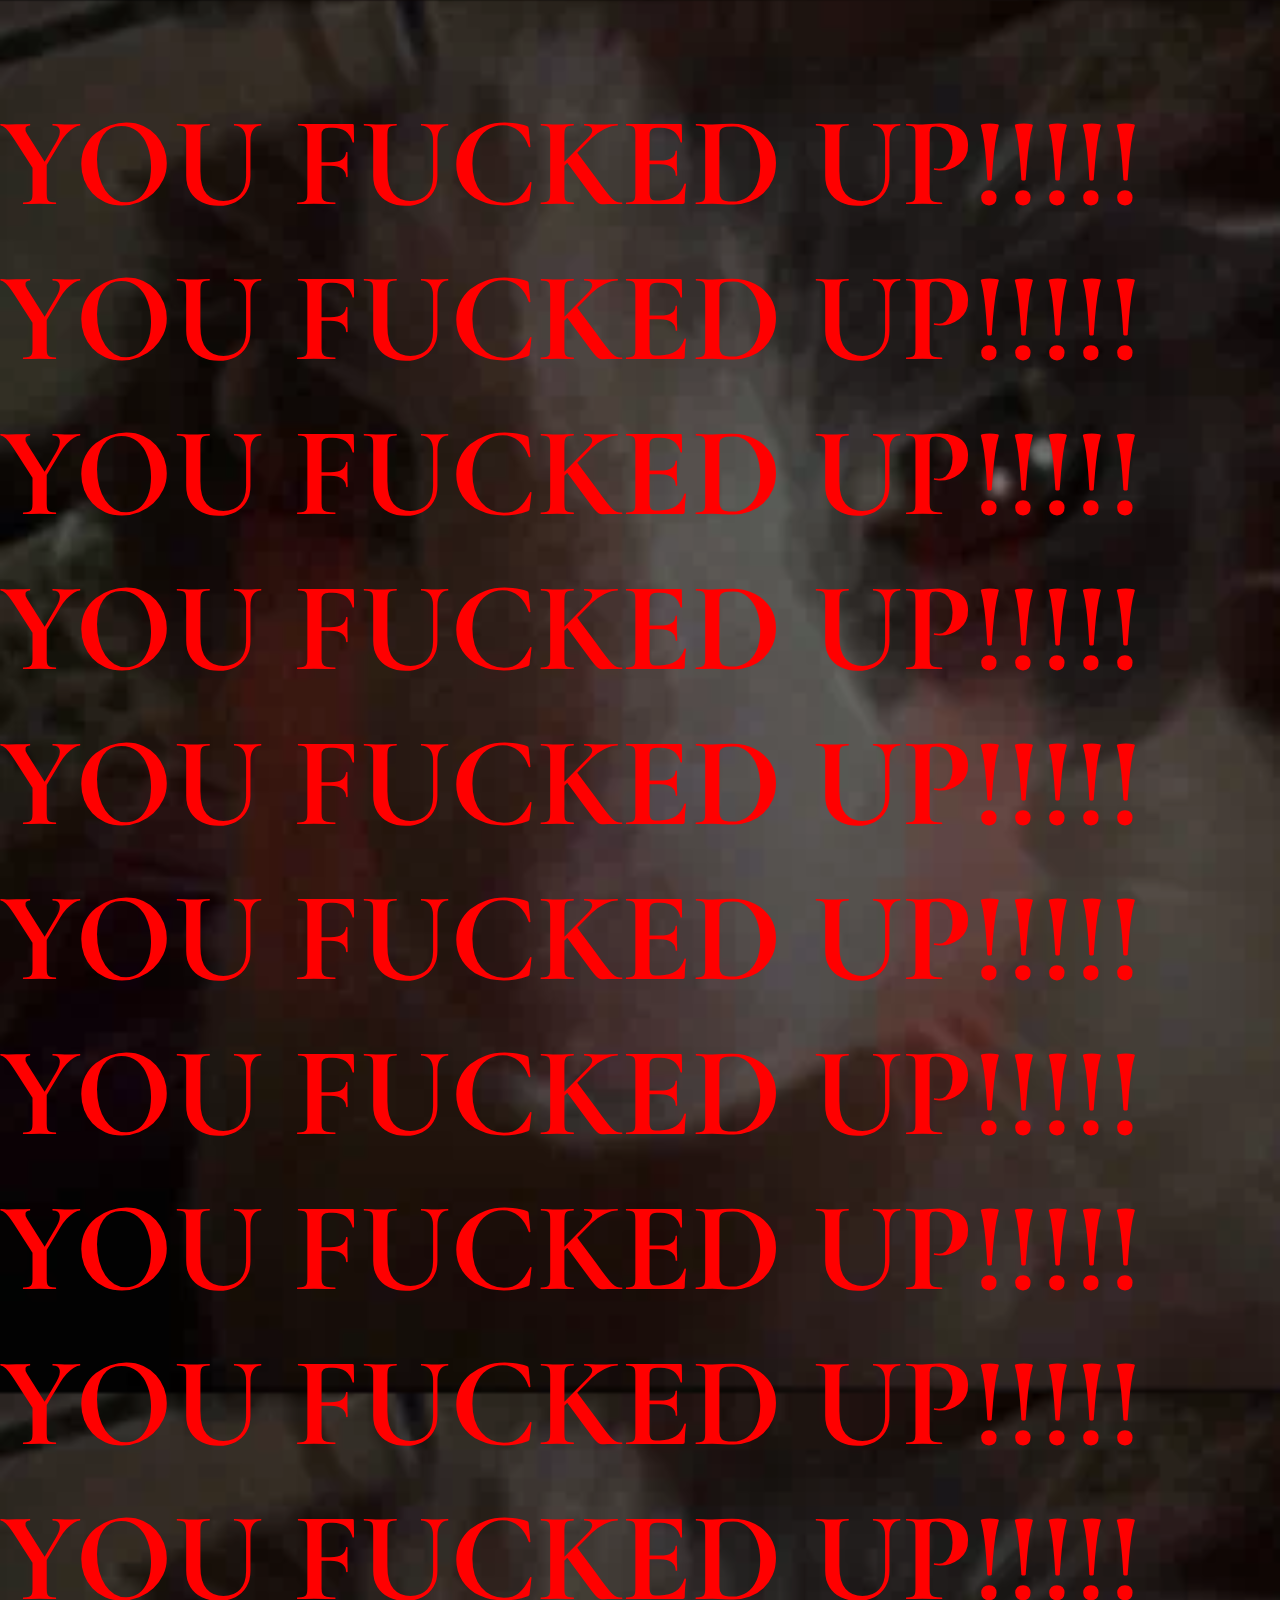
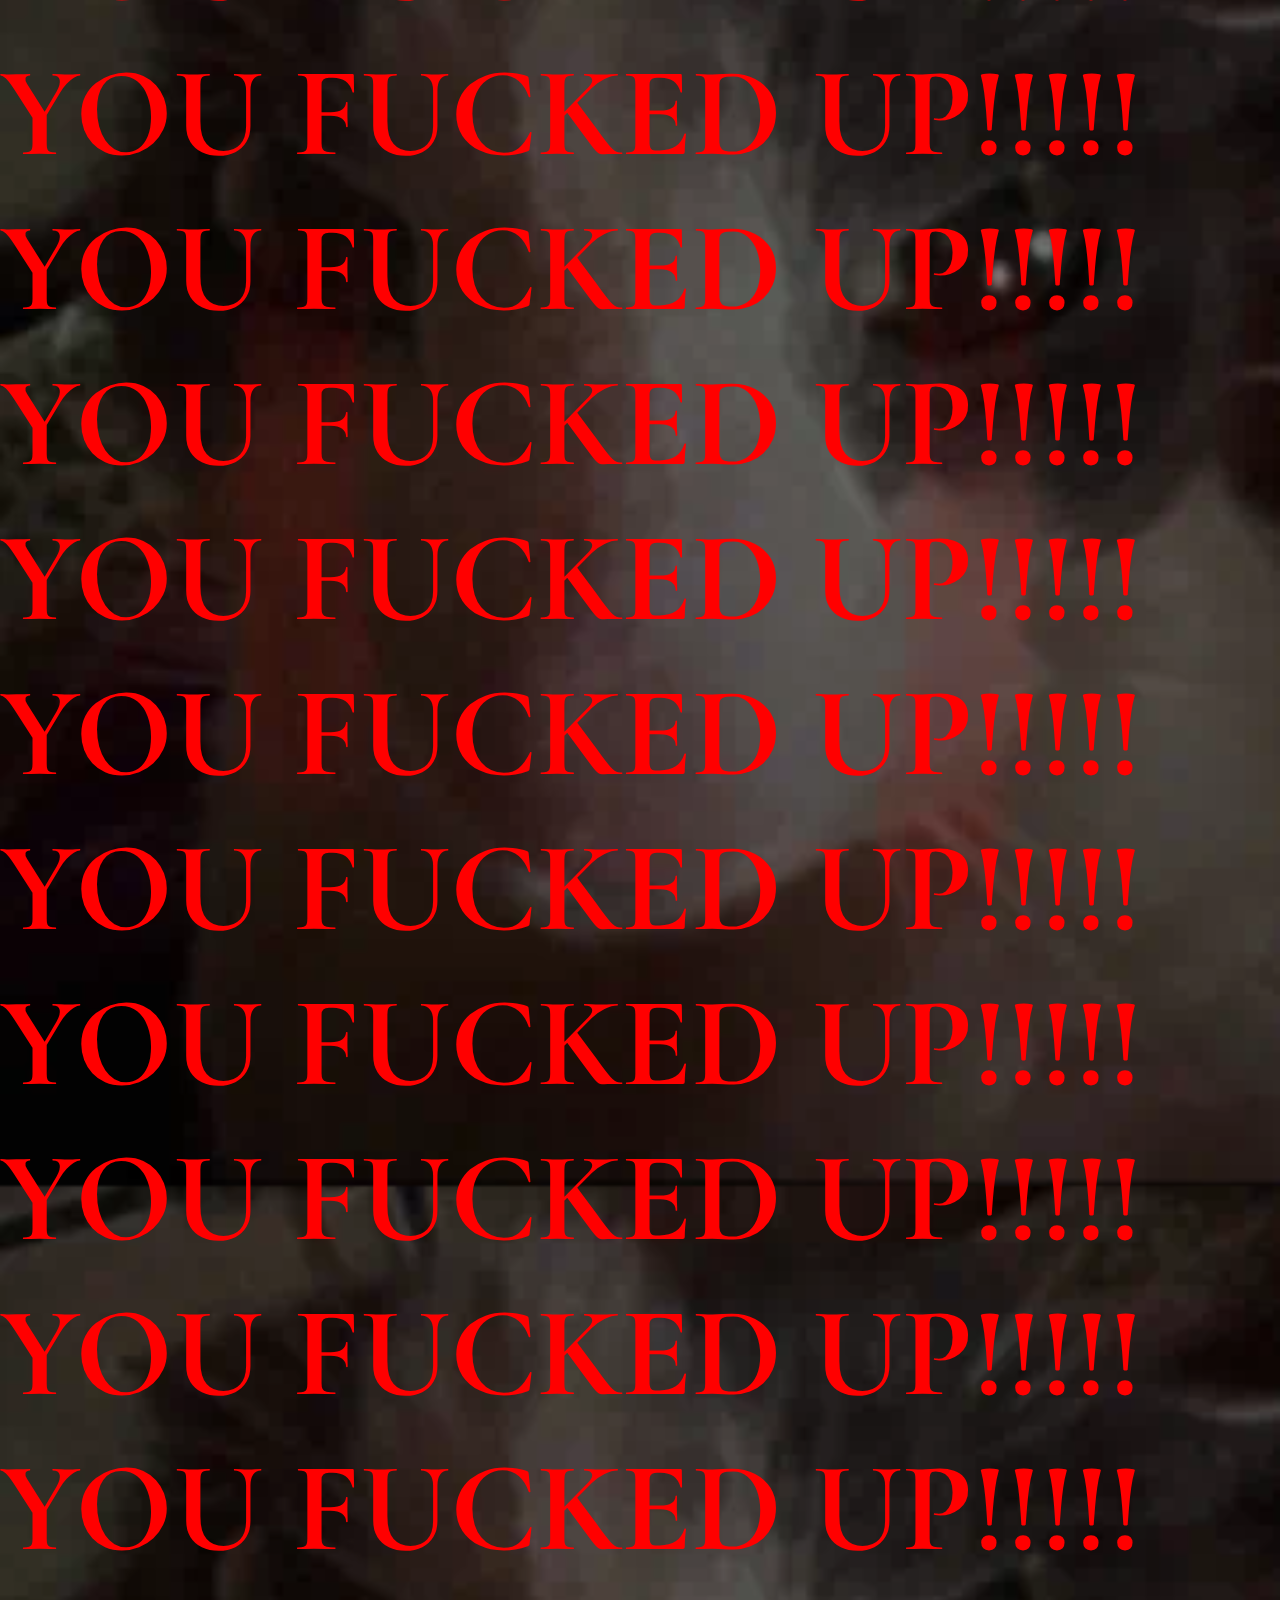
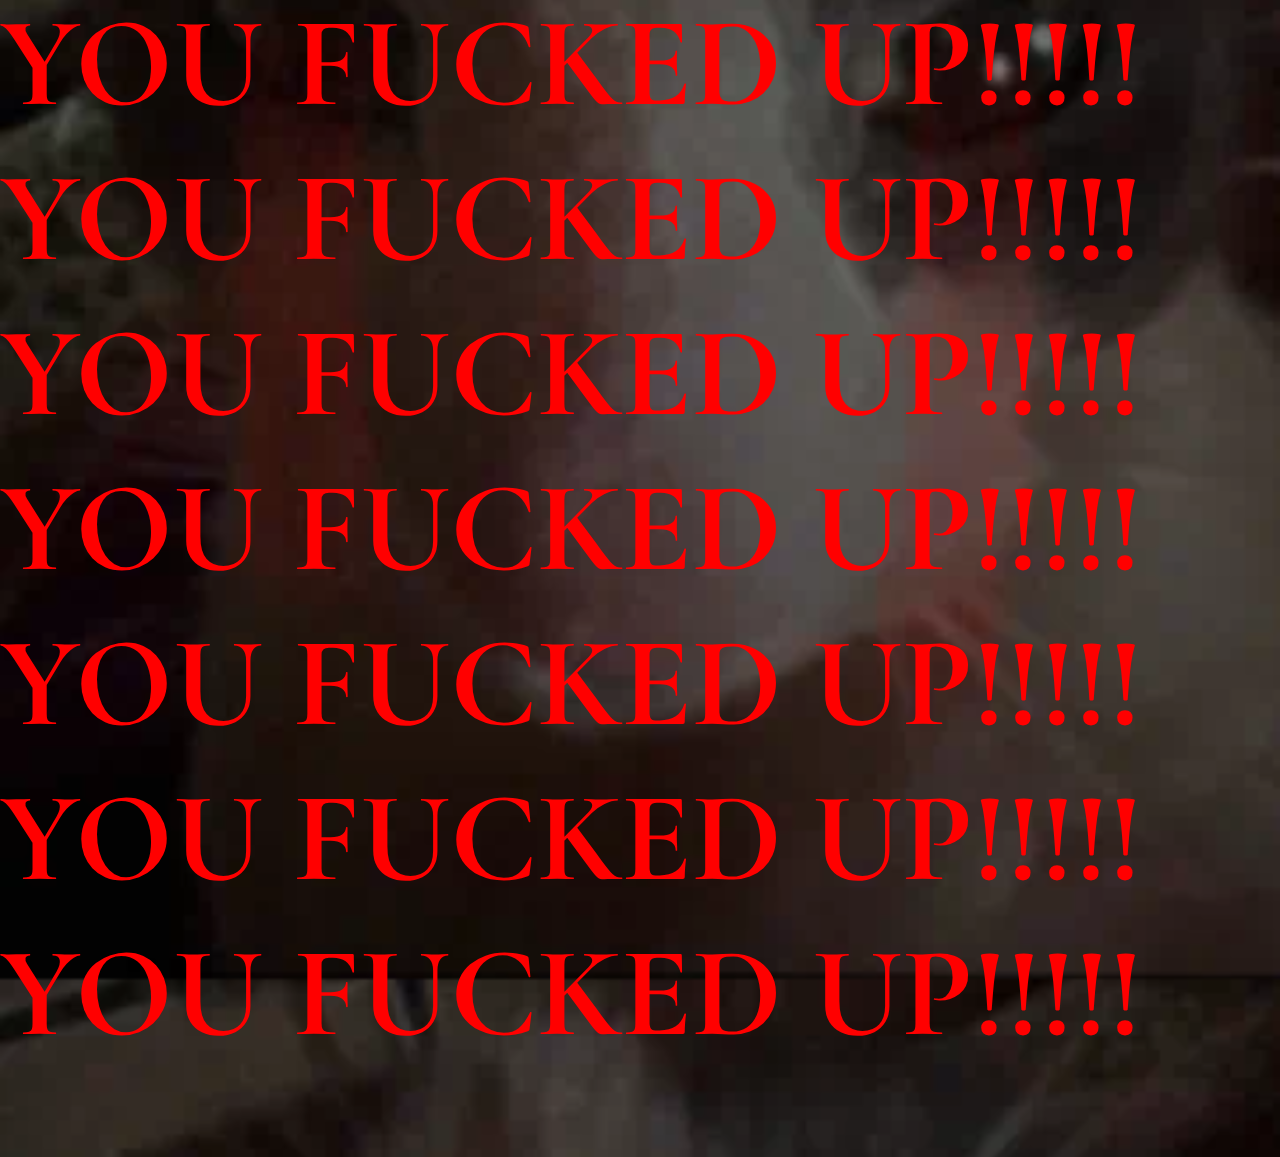
<file: Piracy/index.html>
<!DOCTYPE html>
<html>
<head>
	<link rel="stylesheet" href="AHHH.css">
	<link rel="icon" href="AHHH.webp">
	<title>AHHHH!</title>
</head>
<body>

<h1>YOU FUCKED UP!!!!!<br>YOU FUCKED UP!!!!!<br>YOU FUCKED UP!!!!!<br>YOU FUCKED UP!!!!!<br>YOU FUCKED UP!!!!!<br>YOU FUCKED UP!!!!!<br>YOU FUCKED UP!!!!!<br>YOU FUCKED UP!!!!!<br>YOU FUCKED UP!!!!!<br>YOU FUCKED UP!!!!!<br>YOU FUCKED UP!!!!!<br>YOU FUCKED UP!!!!!<br>YOU FUCKED UP!!!!!<br>YOU FUCKED UP!!!!!<br>YOU FUCKED UP!!!!!<br>YOU FUCKED UP!!!!!<br>YOU FUCKED UP!!!!!<br>YOU FUCKED UP!!!!!<br>YOU FUCKED UP!!!!!<br>YOU FUCKED UP!!!!!<br>YOU FUCKED UP!!!!!<br>YOU FUCKED UP!!!!!<br>YOU FUCKED UP!!!!!<br>YOU FUCKED UP!!!!!<br>YOU FUCKED UP!!!!!<br>YOU FUCKED UP!!!!!<br>YOU FUCKED UP!!!!!</h1>

</body>
</html>
</file>
<file: Piracy/AHHH.css>
@import url('https://fonts.googleapis.com/css2?family=Cormorant+Garamond&display=swap');

body {
	padding: 0px;
	margin: 0px;
	background-image: url("AHHH.webp");
	background-size: contain;
}

* {
	
	font-family: 'Cormorant Garamond', serif !important;
	font-weight: bold;
	font-size: 10vw;
	color: red;
}
</file>
